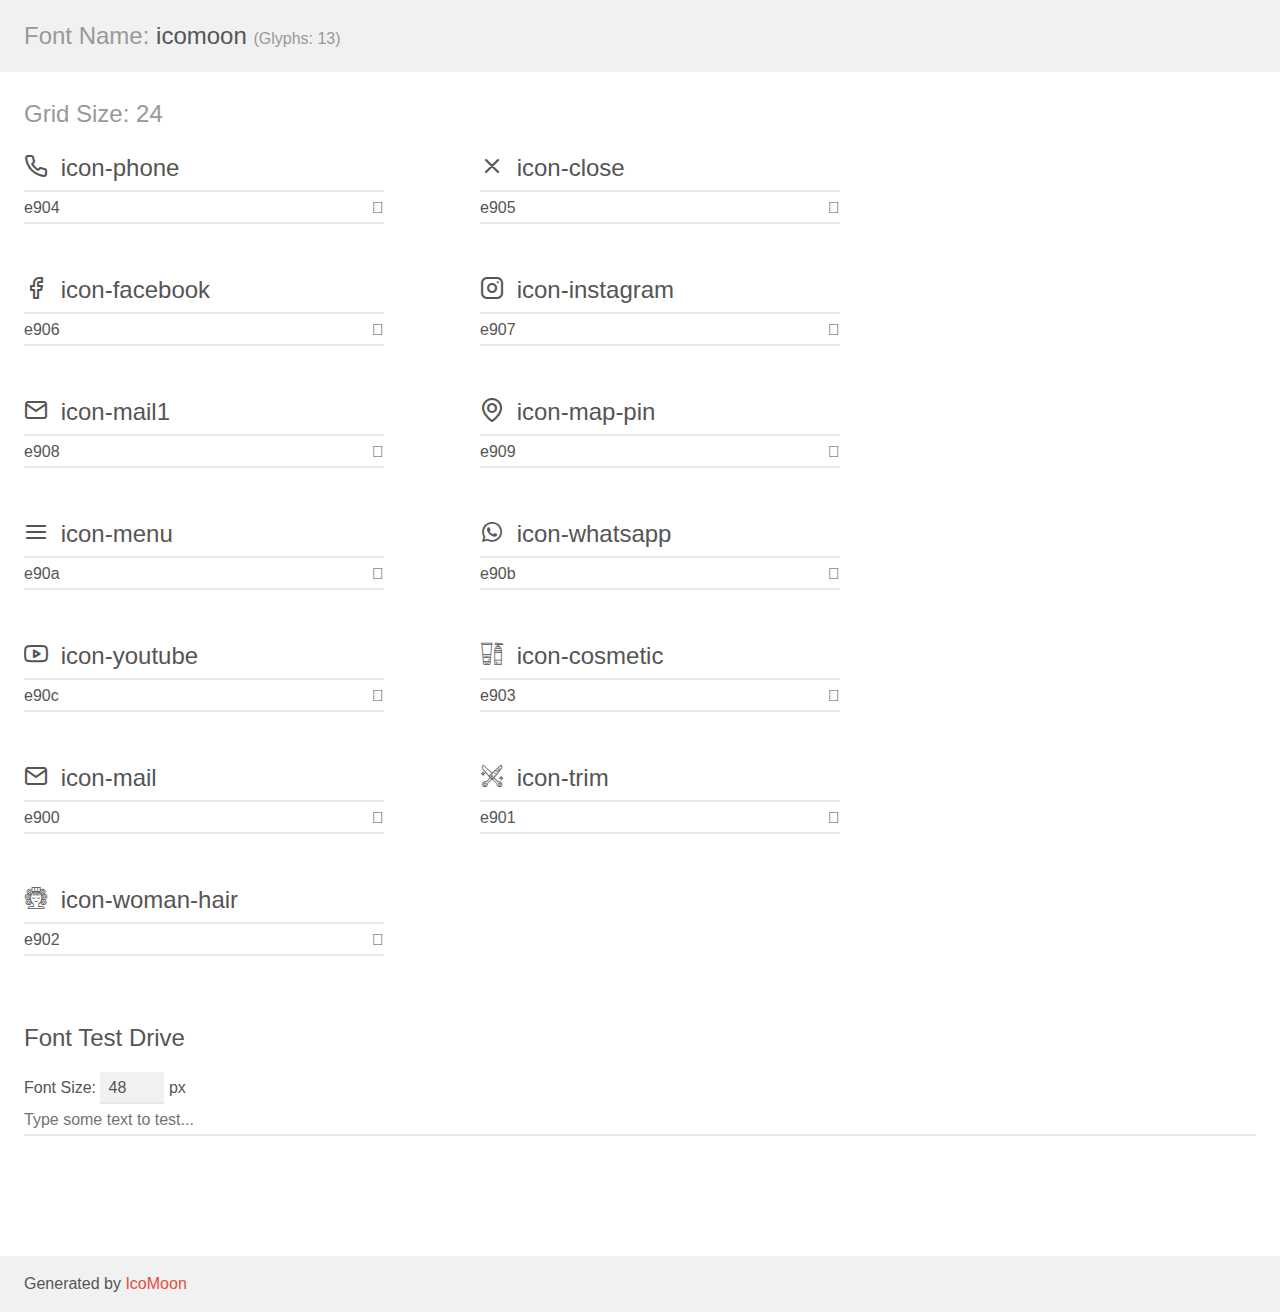
<file: assets/demo.html>
<!doctype html>
<html>
<head>
    <meta charset="utf-8">
    <title>IcoMoon Demo</title>
    <meta name="description" content="An Icon Font Generated By IcoMoon.io">
    <meta name="viewport" content="width=device-width, initial-scale=1">
    <link rel="stylesheet" href="demo-files/demo.css">
    <link rel="stylesheet" href="style.css"></head>
<body>
    <div class="bgc1 clearfix">
        <h1 class="mhmm mvm"><span class="fgc1">Font Name:</span> icomoon <small class="fgc1">(Glyphs:&nbsp;13)</small></h1>
    </div>
    <div class="clearfix mhl ptl">
        <h1 class="mvm mtn fgc1">Grid Size: 24</h1>
        <div class="glyph fs1">
            <div class="clearfix bshadow0 pbs">
                <span class="icon-phone"></span>
                <span class="mls"> icon-phone</span>
            </div>
            <fieldset class="fs0 size1of1 clearfix hidden-false">
                <input type="text" readonly value="e904" class="unit size1of2" />
                <input type="text" maxlength="1" readonly value="&#xe904;" class="unitRight size1of2 talign-right" />
            </fieldset>
            <div class="fs0 bshadow0 clearfix hidden-true">
                <span class="unit pvs fgc1">liga: </span>
                <input type="text" readonly value="" class="liga unitRight" />
            </div>
        </div>
        <div class="glyph fs1">
            <div class="clearfix bshadow0 pbs">
                <span class="icon-close"></span>
                <span class="mls"> icon-close</span>
            </div>
            <fieldset class="fs0 size1of1 clearfix hidden-false">
                <input type="text" readonly value="e905" class="unit size1of2" />
                <input type="text" maxlength="1" readonly value="&#xe905;" class="unitRight size1of2 talign-right" />
            </fieldset>
            <div class="fs0 bshadow0 clearfix hidden-true">
                <span class="unit pvs fgc1">liga: </span>
                <input type="text" readonly value="" class="liga unitRight" />
            </div>
        </div>
        <div class="glyph fs1">
            <div class="clearfix bshadow0 pbs">
                <span class="icon-facebook"></span>
                <span class="mls"> icon-facebook</span>
            </div>
            <fieldset class="fs0 size1of1 clearfix hidden-false">
                <input type="text" readonly value="e906" class="unit size1of2" />
                <input type="text" maxlength="1" readonly value="&#xe906;" class="unitRight size1of2 talign-right" />
            </fieldset>
            <div class="fs0 bshadow0 clearfix hidden-true">
                <span class="unit pvs fgc1">liga: </span>
                <input type="text" readonly value="" class="liga unitRight" />
            </div>
        </div>
        <div class="glyph fs1">
            <div class="clearfix bshadow0 pbs">
                <span class="icon-instagram"></span>
                <span class="mls"> icon-instagram</span>
            </div>
            <fieldset class="fs0 size1of1 clearfix hidden-false">
                <input type="text" readonly value="e907" class="unit size1of2" />
                <input type="text" maxlength="1" readonly value="&#xe907;" class="unitRight size1of2 talign-right" />
            </fieldset>
            <div class="fs0 bshadow0 clearfix hidden-true">
                <span class="unit pvs fgc1">liga: </span>
                <input type="text" readonly value="" class="liga unitRight" />
            </div>
        </div>
        <div class="glyph fs1">
            <div class="clearfix bshadow0 pbs">
                <span class="icon-mail1"></span>
                <span class="mls"> icon-mail1</span>
            </div>
            <fieldset class="fs0 size1of1 clearfix hidden-false">
                <input type="text" readonly value="e908" class="unit size1of2" />
                <input type="text" maxlength="1" readonly value="&#xe908;" class="unitRight size1of2 talign-right" />
            </fieldset>
            <div class="fs0 bshadow0 clearfix hidden-true">
                <span class="unit pvs fgc1">liga: </span>
                <input type="text" readonly value="" class="liga unitRight" />
            </div>
        </div>
        <div class="glyph fs1">
            <div class="clearfix bshadow0 pbs">
                <span class="icon-map-pin"></span>
                <span class="mls"> icon-map-pin</span>
            </div>
            <fieldset class="fs0 size1of1 clearfix hidden-false">
                <input type="text" readonly value="e909" class="unit size1of2" />
                <input type="text" maxlength="1" readonly value="&#xe909;" class="unitRight size1of2 talign-right" />
            </fieldset>
            <div class="fs0 bshadow0 clearfix hidden-true">
                <span class="unit pvs fgc1">liga: </span>
                <input type="text" readonly value="" class="liga unitRight" />
            </div>
        </div>
        <div class="glyph fs1">
            <div class="clearfix bshadow0 pbs">
                <span class="icon-menu"></span>
                <span class="mls"> icon-menu</span>
            </div>
            <fieldset class="fs0 size1of1 clearfix hidden-false">
                <input type="text" readonly value="e90a" class="unit size1of2" />
                <input type="text" maxlength="1" readonly value="&#xe90a;" class="unitRight size1of2 talign-right" />
            </fieldset>
            <div class="fs0 bshadow0 clearfix hidden-true">
                <span class="unit pvs fgc1">liga: </span>
                <input type="text" readonly value="" class="liga unitRight" />
            </div>
        </div>
        <div class="glyph fs1">
            <div class="clearfix bshadow0 pbs">
                <span class="icon-whatsapp"></span>
                <span class="mls"> icon-whatsapp</span>
            </div>
            <fieldset class="fs0 size1of1 clearfix hidden-false">
                <input type="text" readonly value="e90b" class="unit size1of2" />
                <input type="text" maxlength="1" readonly value="&#xe90b;" class="unitRight size1of2 talign-right" />
            </fieldset>
            <div class="fs0 bshadow0 clearfix hidden-true">
                <span class="unit pvs fgc1">liga: </span>
                <input type="text" readonly value="" class="liga unitRight" />
            </div>
        </div>
        <div class="glyph fs1">
            <div class="clearfix bshadow0 pbs">
                <span class="icon-youtube"></span>
                <span class="mls"> icon-youtube</span>
            </div>
            <fieldset class="fs0 size1of1 clearfix hidden-false">
                <input type="text" readonly value="e90c" class="unit size1of2" />
                <input type="text" maxlength="1" readonly value="&#xe90c;" class="unitRight size1of2 talign-right" />
            </fieldset>
            <div class="fs0 bshadow0 clearfix hidden-true">
                <span class="unit pvs fgc1">liga: </span>
                <input type="text" readonly value="" class="liga unitRight" />
            </div>
        </div>
        <div class="glyph fs1">
            <div class="clearfix bshadow0 pbs">
                <span class="icon-cosmetic"></span>
                <span class="mls"> icon-cosmetic</span>
            </div>
            <fieldset class="fs0 size1of1 clearfix hidden-false">
                <input type="text" readonly value="e903" class="unit size1of2" />
                <input type="text" maxlength="1" readonly value="&#xe903;" class="unitRight size1of2 talign-right" />
            </fieldset>
            <div class="fs0 bshadow0 clearfix hidden-true">
                <span class="unit pvs fgc1">liga: </span>
                <input type="text" readonly value="" class="liga unitRight" />
            </div>
        </div>
        <div class="glyph fs1">
            <div class="clearfix bshadow0 pbs">
                <span class="icon-mail"></span>
                <span class="mls"> icon-mail</span>
            </div>
            <fieldset class="fs0 size1of1 clearfix hidden-false">
                <input type="text" readonly value="e900" class="unit size1of2" />
                <input type="text" maxlength="1" readonly value="&#xe900;" class="unitRight size1of2 talign-right" />
            </fieldset>
            <div class="fs0 bshadow0 clearfix hidden-true">
                <span class="unit pvs fgc1">liga: </span>
                <input type="text" readonly value="" class="liga unitRight" />
            </div>
        </div>
        <div class="glyph fs1">
            <div class="clearfix bshadow0 pbs">
                <span class="icon-trim"></span>
                <span class="mls"> icon-trim</span>
            </div>
            <fieldset class="fs0 size1of1 clearfix hidden-false">
                <input type="text" readonly value="e901" class="unit size1of2" />
                <input type="text" maxlength="1" readonly value="&#xe901;" class="unitRight size1of2 talign-right" />
            </fieldset>
            <div class="fs0 bshadow0 clearfix hidden-true">
                <span class="unit pvs fgc1">liga: </span>
                <input type="text" readonly value="" class="liga unitRight" />
            </div>
        </div>
        <div class="glyph fs1">
            <div class="clearfix bshadow0 pbs">
                <span class="icon-woman-hair"></span>
                <span class="mls"> icon-woman-hair</span>
            </div>
            <fieldset class="fs0 size1of1 clearfix hidden-false">
                <input type="text" readonly value="e902" class="unit size1of2" />
                <input type="text" maxlength="1" readonly value="&#xe902;" class="unitRight size1of2 talign-right" />
            </fieldset>
            <div class="fs0 bshadow0 clearfix hidden-true">
                <span class="unit pvs fgc1">liga: </span>
                <input type="text" readonly value="" class="liga unitRight" />
            </div>
        </div>
    </div>

    <!--[if gt IE 8]><!-->
    <div class="mhl clearfix mbl">
        <h1>Font Test Drive</h1>
        <label>
            Font Size: <input id="fontSize" type="number" class="textbox0 mbm"
            min="8" value="48" />
            px
        </label>
        <input id="testText" type="text" class="phl size1of1 mvl"
        placeholder="Type some text to test..." value=""/>
        <div id="testDrive" class="icon-" style="font-family: icomoon">&nbsp;
        </div>
    </div>
    <!--<![endif]-->
    <div class="bgc1 clearfix">
        <p class="mhl">Generated by <a href="https://icomoon.io/app">IcoMoon</a></p>
    </div>

    <script src="demo-files/demo.js"></script>
</body>
</html>
</file>
<file: assets/demo-files/demo.css>
body {
  padding: 0;
  margin: 0;
  font-family: sans-serif;
  font-size: 1em;
  line-height: 1.5;
  color: #555;
  background: #fff;
}
h1 {
  font-size: 1.5em;
  font-weight: normal;
}
small {
  font-size: .66666667em;
}
a {
  color: #e74c3c;
  text-decoration: none;
}
a:hover, a:focus {
  box-shadow: 0 1px #e74c3c;
}
.bshadow0, input {
  box-shadow: inset 0 -2px #e7e7e7;
}
input:hover {
  box-shadow: inset 0 -2px #ccc;
}
input, fieldset {
  font-family: sans-serif;
  font-size: 1em;
  margin: 0;
  padding: 0;
  border: 0;
}
input {
  color: inherit;
  line-height: 1.5;
  height: 1.5em;
  padding: .25em 0;
}
input:focus {
  outline: none;
  box-shadow: inset 0 -2px #449fdb;
}
.glyph {
  font-size: 16px;
  width: 15em;
  padding-bottom: 1em;
  margin-right: 4em;
  margin-bottom: 1em;
  float: left;
  overflow: hidden;
}
.liga {
  width: 80%;
  width: calc(100% - 2.5em);
}
.talign-right {
  text-align: right;
}
.talign-center {
  text-align: center;
}
.bgc1 {
  background: #f1f1f1;
}
.fgc1 {
  color: #999;
}
.fgc0 {
  color: #000;
}
p {
  margin-top: 1em;
  margin-bottom: 1em;
}
.mvm {
  margin-top: .75em;
  margin-bottom: .75em;
}
.mtn {
  margin-top: 0;
}
.mtl, .mal {
  margin-top: 1.5em;
}
.mbl, .mal {
  margin-bottom: 1.5em;
}
.mal, .mhl {
  margin-left: 1.5em;
  margin-right: 1.5em;
}
.mhmm {
  margin-left: 1em;
  margin-right: 1em;
}
.mls {
  margin-left: .25em;
}
.ptl {
  padding-top: 1.5em;
}
.pbs, .pvs {
  padding-bottom: .25em;
}
.pvs, .pts {
  padding-top: .25em;
}
.unit {
  float: left;
}
.unitRight {
  float: right;
}
.size1of2 {
  width: 50%;
}
.size1of1 {
  width: 100%;
}
.clearfix:before, .clearfix:after {
  content: " ";
  display: table;
}
.clearfix:after {
  clear: both;
}
.hidden-true {
  display: none;
}
.textbox0 {
  width: 3em;
  background: #f1f1f1;
  padding: .25em .5em;
  line-height: 1.5;
  height: 1.5em;
}
#testDrive {
  display: block;
  padding-top: 24px;
  line-height: 1.5;
}
.fs0 {
  font-size: 16px;
}
.fs1 {
  font-size: 24px;
}
</file>
<file: assets/style.css>
@font-face {
  font-family: 'icomoon';
  src:  url('fonts/icomoon.eot?52j7e9');
  src:  url('fonts/icomoon.eot?52j7e9#iefix') format('embedded-opentype'),
    url('fonts/icomoon.ttf?52j7e9') format('truetype'),
    url('fonts/icomoon.woff?52j7e9') format('woff'),
    url('fonts/icomoon.svg?52j7e9#icomoon') format('svg');
  font-weight: normal;
  font-style: normal;
  font-display: block;
}

[class^="icon-"], [class*=" icon-"] {
  /* use !important to prevent issues with browser extensions that change fonts */
  font-family: 'icomoon' !important;
  speak: never;
  font-style: normal;
  font-weight: normal;
  font-variant: normal;
  text-transform: none;
  line-height: 1;

  /* Better Font Rendering =========== */
  -webkit-font-smoothing: antialiased;
  -moz-osx-font-smoothing: grayscale;
}

.icon-phone:before {
  content: "\e904";
}
.icon-close:before {
  content: "\e905";
}
.icon-facebook:before {
  content: "\e906";
}
.icon-instagram:before {
  content: "\e907";
}
.icon-mail1:before {
  content: "\e908";
}
.icon-map-pin:before {
  content: "\e909";
}
.icon-menu:before {
  content: "\e90a";
}
.icon-whatsapp:before {
  content: "\e90b";
}
.icon-youtube:before {
  content: "\e90c";
}
.icon-cosmetic:before {
  content: "\e903";
}
.icon-mail:before {
  content: "\e900";
}
.icon-trim:before {
  content: "\e901";
}
.icon-woman-hair:before {
  content: "\e902";
}
</file>
